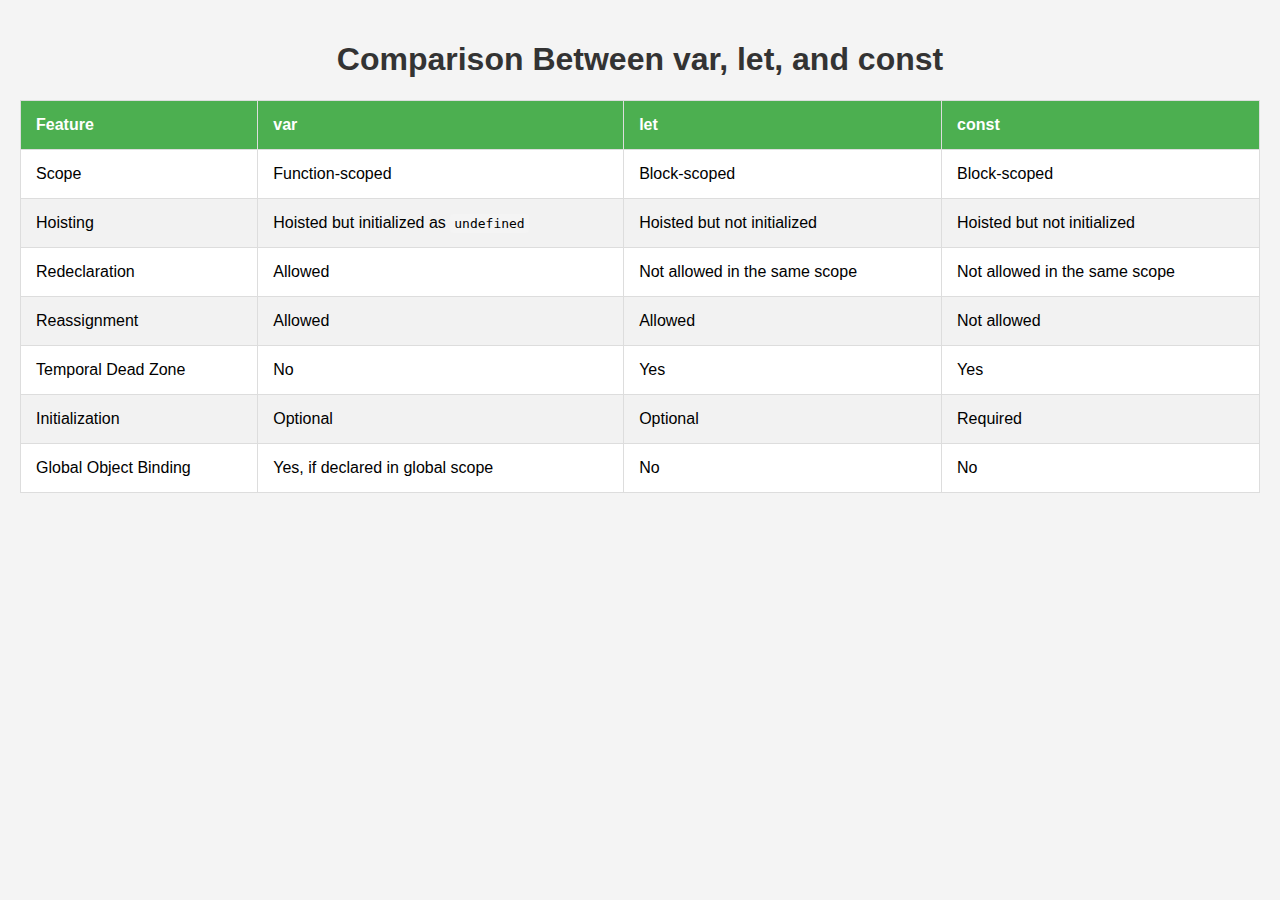
<file: 0var-let-const/index.html>
<!DOCTYPE html>
<html lang="en">
  <head>
    <meta charset="UTF-8" />
    <meta name="viewport" content="width=device-width, initial-scale=1.0" />
    <link rel="stylesheet" href="style.css">
    <script src="script.js" defer></script>
    <title>Var let const</title>
  </head>
  <body>
    <h1>Comparison Between var, let, and const</h1>
    <table>
      <thead>
        <tr>
          <th>Feature</th>
          <th>var</th>
          <th>let</th>
          <th>const</th>
        </tr>
      </thead>
      <tbody>
        <tr>
          <td>Scope</td>
          <td>Function-scoped</td>
          <td>Block-scoped</td>
          <td>Block-scoped</td>
        </tr>
        <tr>
          <td>Hoisting</td>
          <td>Hoisted but initialized as <code>undefined</code></td>
          <td>Hoisted but not initialized</td>
          <td>Hoisted but not initialized</td>
        </tr>
        <tr>
          <td>Redeclaration</td>
          <td>Allowed</td>
          <td>Not allowed in the same scope</td>
          <td>Not allowed in the same scope</td>
        </tr>
        <tr>
          <td>Reassignment</td>
          <td>Allowed</td>
          <td>Allowed</td>
          <td>Not allowed</td>
        </tr>
        <tr>
          <td>Temporal Dead Zone</td>
          <td>No</td>
          <td>Yes</td>
          <td>Yes</td>
        </tr>
        <tr>
          <td>Initialization</td>
          <td>Optional</td>
          <td>Optional</td>
          <td>Required</td>
        </tr>
        <tr>
          <td>Global Object Binding</td>
          <td>Yes, if declared in global scope</td>
          <td>No</td>
          <td>No</td>
        </tr>
      </tbody>
    </table>
  </body>
</html>
</file>
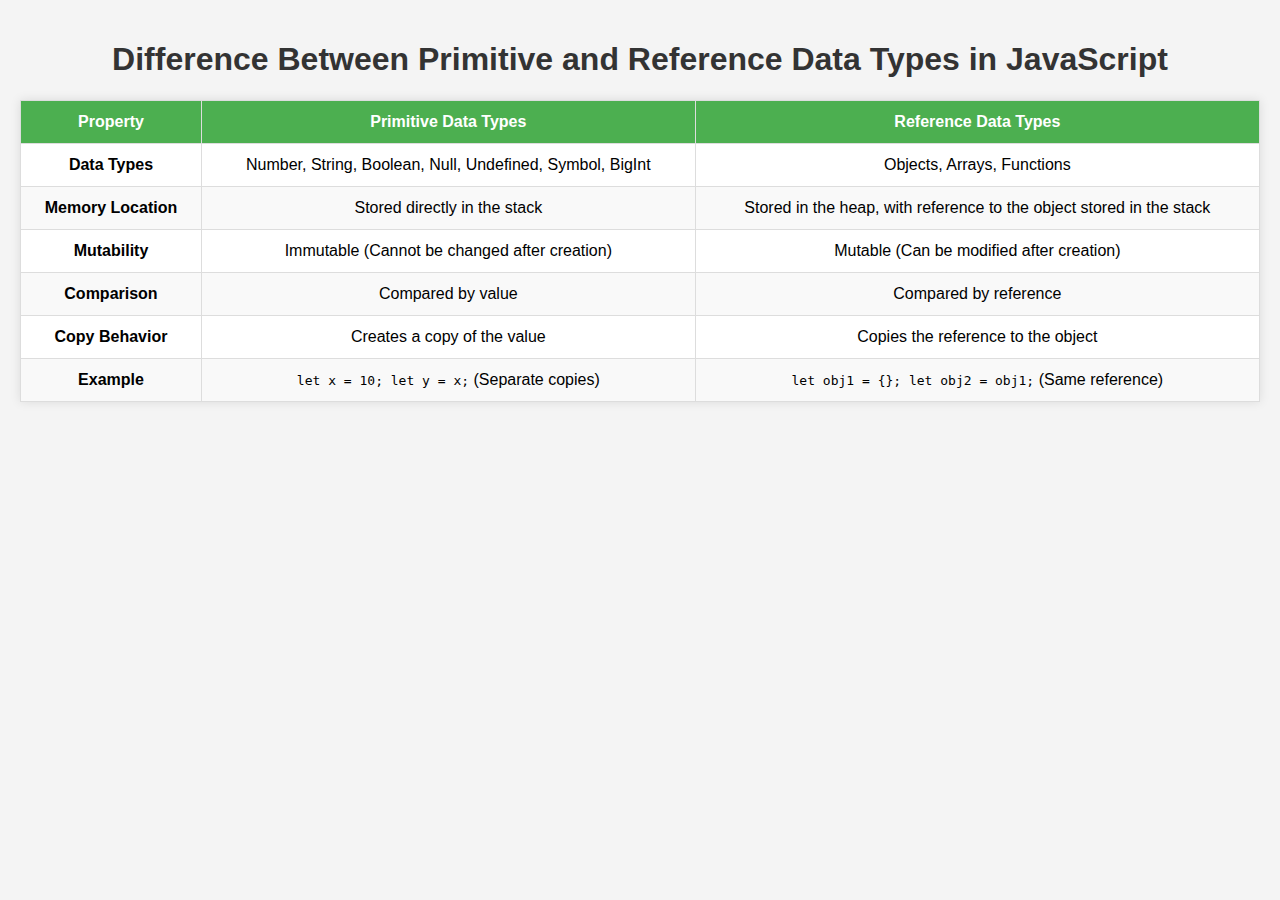
<file: 1primitive-reference/index.html>
<!DOCTYPE html>
<html lang="en">
  <head>
    <meta charset="UTF-8" />
    <meta name="viewport" content="width=device-width, initial-scale=1.0" />
    <link rel="stylesheet" href="style.css" />
    <script src="index.js" defer></script>
    <title>Primitive vs Reference Data Types in JavaScript</title>
  </head>
  <body>
    <h1>Difference Between Primitive and Reference Data Types in JavaScript</h1>

    <table>
      <thead>
        <tr>
          <th>Property</th>
          <th>Primitive Data Types</th>
          <th>Reference Data Types</th>
        </tr>
      </thead>
      <tbody>
        <tr>
          <td>Data Types</td>
          <td>Number, String, Boolean, Null, Undefined, Symbol, BigInt</td>
          <td>Objects, Arrays, Functions</td>
        </tr>
        <tr>
          <td>Memory Location</td>
          <td>Stored directly in the stack</td>
          <td>
            Stored in the heap, with reference to the object stored in the stack
          </td>
        </tr>
        <tr>
          <td>Mutability</td>
          <td>Immutable (Cannot be changed after creation)</td>
          <td>Mutable (Can be modified after creation)</td>
        </tr>
        <tr>
          <td>Comparison</td>
          <td>Compared by value</td>
          <td>Compared by reference</td>
        </tr>
        <tr>
          <td>Copy Behavior</td>
          <td>Creates a copy of the value</td>
          <td>Copies the reference to the object</td>
        </tr>
        <tr>
          <td>Example</td>
          <td><code>let x = 10; let y = x;</code> (Separate copies)</td>
          <td><code>let obj1 = {}; let obj2 = obj1;</code> (Same reference)</td>
        </tr>
      </tbody>
    </table>
  </body>
</html>
</file>
<file: 0var-let-const/style.css>
body {
  font-family: Arial, sans-serif;
  margin: 0;
  padding: 20px;
  background-color: #f4f4f4;
}

h1 {
  text-align: center;
  color: #333;
}

table {
  width: 100%;
  border-collapse: collapse;
  margin-top: 20px;
  background-color: #fff;
}

th,
td {
  padding: 15px;
  text-align: left;
  border: 1px solid #ddd;
}

th {
  background-color: #4caf50;
  color: white;
}

td code {
  background-color: #f4f4f4;
  padding: 2px 4px;
  border-radius: 4px;
}

tbody tr:nth-child(even) {
  background-color: #f2f2f2;
}

table,
th,
td {
  border: 1px solid #ddd;
}

table thead th {
  font-weight: bold;
}
</file>
<file: 1primitive-reference/style.css>
body {
  font-family: Arial, sans-serif;
  background-color: #f4f4f4;
  margin: 0;
  padding: 20px;
}

h1 {
  text-align: center;
  color: #333;
}

table {
  width: 100%;
  border-collapse: collapse;
  margin: 20px 0;
  background-color: white;
  box-shadow: 0 0 10px rgba(0, 0, 0, 0.1);
}

th,
td {
  padding: 12px;
  text-align: center;
  border: 1px solid #ddd;
}

th {
  background-color: #4caf50;
  color: white;
}

tr:nth-child(even) {
  background-color: #f9f9f9;
}

tr:hover {
  background-color: #f1f1f1;
}

td:first-child,
th:first-child {
  font-weight: bold;
}
</file>
